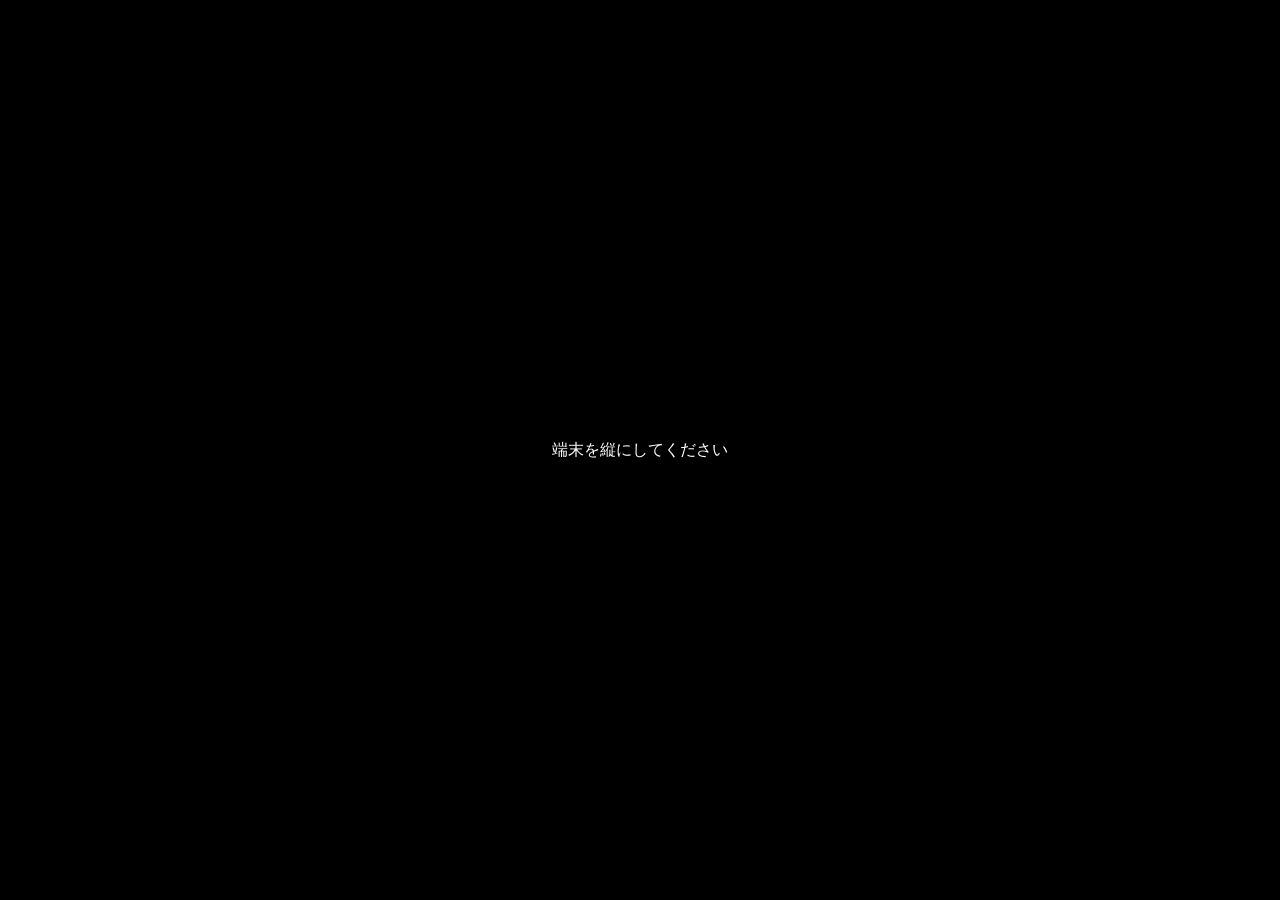
<file: admin.html>
<!doctype html>
<html lang="ja">
<head>
  <meta charset="utf-8">
  <meta name="viewport" content="width=device-width,initial-scale=1,viewport-fit=cover,user-scalable=no">
  <meta name="theme-color" content="#050505">
  <title>おたく場ギルド 管理画面</title>
  <link rel="stylesheet" href="main.css?v=5.3-qr">
  <link rel="stylesheet" href="admin.css?v=5.3-qr">
</head>
<body>
  <div class="admin-bg"></div>
  <section id="adminLogin" class="login-wrap">
    <div class="panel login-card">
      <h1>🔐 管理者ログイン</h1>
      <p class="tiny">パスワードを入力してください</p>
      <input id="adminPass" type="password" placeholder="パスワード">
      <button class="btn gold mt" id="adminLoginBtn">ログイン</button>
      <div id="loginError" class="redtxt mt"></div>
      <button class="btn small mt" id="adminBackToIndex">一般画面へ戻る</button>
    </div>
  </section>
  <main id="adminApp" class="admin-app hidden">
    <header class="admin-head">
      <h1>おたく場ギルド 管理室</h1>
      <button class="btn small" id="adminHeaderToIndex">一般画面</button>
      <button class="btn red small" id="logoutBtn">ログアウト</button>
    </header>
    <nav class="admin-tabs" id="adminTabs"></nav>
    <section class="panel admin-content" id="adminContent"></section>
    <div id="toast" class="toast"></div>
  </main>
  <script src="theme.js?v=5.3-qr"></script>
  <script src="utils.js?v=5.3-qr"></script>
  <script src="storage.js?v=5.3-qr"></script>
  <script src="admin.js?v=5.3-qr"></script>
</body>
</html>
</file>
<file: main.css>
:root{--gold:#f6c84f;--white:#fff6df;--green:#73ff5f;--red:#ff6767;--blue:#8bd3ff;--line:rgba(246,200,79,.72);--panel:rgba(4,8,14,.72);--shadow:0 0 0 2px #1b1203,0 0 0 4px rgba(246,200,79,.72),0 10px 28px rgba(0,0,0,.48)}
*{box-sizing:border-box;-webkit-tap-highlight-color:transparent}html,body{margin:0;width:100%;height:100%;overflow:hidden;background:#000;color:var(--white);font-family:"Hiragino Sans","Yu Gothic",Meiryo,monospace}button,input,textarea,select{font:inherit}button{color:inherit;cursor:pointer;border:0;background:none}input,textarea,select{color:var(--white);background:rgba(0,0,0,.62);border:2px solid var(--line);border-radius:8px;padding:10px;outline:none;width:100%}.app{position:relative;width:100vw;max-width:480px;height:100dvh;margin:0 auto;overflow:hidden;background:#000;isolation:isolate}.bg{position:absolute;inset:0;background:linear-gradient(to bottom,rgba(0,0,0,.08),rgba(0,0,0,.20) 55%,rgba(0,0,0,.75)),url("../assets/bg/background.jpg") center/cover no-repeat;z-index:-3}.scan{position:absolute;inset:0;pointer-events:none;z-index:5;background:repeating-linear-gradient(to bottom,rgba(255,255,255,.025),rgba(255,255,255,.025) 1px,transparent 2px,transparent 5px);opacity:.10}.screen{position:absolute;inset:0;display:none;padding:14px 12px calc(14px + env(safe-area-inset-bottom));animation:fadeIn .18s ease both}.screen.active{display:flex;flex-direction:column}.center{justify-content:center;align-items:center;text-align:center}.panel{background:linear-gradient(180deg,rgba(7,12,20,.66),rgba(0,3,8,.78));backdrop-filter:blur(2.5px);-webkit-backdrop-filter:blur(2.5px);border:3px solid rgba(255,246,223,.88);border-radius:12px;box-shadow:var(--shadow);padding:12px;position:relative}.window{width:100%;max-width:430px}.title-logo{font-size:30px;letter-spacing:1px;color:var(--gold);text-shadow:3px 3px 0 #000,0 0 18px rgba(246,200,79,.7);line-height:1.45;font-weight:900}.title-logo.small{font-size:24px}.subtitle{margin-top:20px;font-size:18px;text-shadow:2px 2px 0 #000}.row{display:flex;gap:10px}.row>*{flex:1}.choice{margin-top:18px}.btn{display:inline-flex;align-items:center;justify-content:center;gap:6px;min-height:44px;padding:10px 12px;border:3px solid var(--white);border-radius:9px;background:rgba(0,0,0,.74);box-shadow:inset 0 -4px 0 rgba(255,255,255,.08),0 4px 0 rgba(0,0,0,.45);text-shadow:2px 2px 0 #000}.btn:active{transform:translateY(2px)}.btn.gold{color:#1d1300;background:linear-gradient(#ffe58a,#c89225);text-shadow:none;border-color:#fff6c8;font-weight:800}.btn.green{color:#051b00;background:linear-gradient(#9cff8b,#37b72a);text-shadow:none;border-color:#d9ffd4;font-weight:800}.btn.red{background:linear-gradient(#5b1111,#210000);border-color:#ffaaaa;color:#ffd6d6}.btn.small{min-height:32px;padding:5px 8px;font-size:12px;border-width:2px}.admin-link{width:100%;border-color:var(--blue);color:var(--blue);font-weight:900;background:rgba(0,0,0,.72)}.mt{margin-top:12px}.tiny{font-size:12px;opacity:.78;line-height:1.5}.toast{position:absolute;left:14px;right:14px;bottom:calc(16px + env(safe-area-inset-bottom));z-index:60;display:none;background:rgba(0,0,0,.88);border:2px solid var(--gold);border-radius:12px;padding:12px;text-align:center}.toast.show{display:block;animation:pop .2s ease both}.modal{position:absolute;inset:0;z-index:20;background:rgba(0,0,0,.92);display:none;flex-direction:column;padding:14px}.modal.active{display:flex}.modal-head{display:flex;align-items:center;gap:8px;margin-bottom:10px}.modal-head h2{flex:1;margin:0;color:var(--gold);font-size:20px;text-shadow:2px 2px 0 #000}.scroll{flex:1;overflow:auto;padding:3px}.confirm-text{white-space:pre-wrap;line-height:1.65}.rpg{height:100%;display:flex;flex-direction:column;gap:10px}.hud{display:grid;grid-template-columns:1fr 1fr;gap:8px;order:0}.hud-card{padding:10px}.hud-title{font-size:12px;color:var(--gold)}.hud-main{font-size:15px;font-weight:900;white-space:nowrap;overflow:hidden;text-overflow:ellipsis}.hpbar{height:12px;border:1px solid var(--white);background:#260000;border-radius:999px;overflow:hidden;margin-top:5px}.hpfill{height:100%;background:linear-gradient(90deg,#73ff5f,#f6c84f);transition:width 1.1s ease}.categories{display:grid;grid-template-columns:repeat(2,1fr);gap:8px;order:3}.categories .btn{font-size:14px}.checkout-main{order:4;width:100%}.notice{border-color:var(--gold)}#noticeBox{order:-1}.hidden{display:none!important}.combat-lock{pointer-events:none;filter:grayscale(.15)}@keyframes fadeIn{from{opacity:0;filter:blur(2px)}to{opacity:1;filter:blur(0)}}@keyframes pop{from{transform:translateY(10px) scale(.98);opacity:0}to{transform:translateY(0) scale(1);opacity:1}}@media (min-width:700px){body:before{content:"スマホ縦画面専用アプリです";position:fixed;inset:0;display:flex;align-items:center;justify-content:center;background:#000;color:#fff;z-index:99999}.app{display:none}}@media (orientation:landscape){body:before{content:"端末を縦にしてください";position:fixed;inset:0;display:flex;align-items:center;justify-content:center;background:#000;color:#fff;z-index:99999}.app{display:none}}
</file>
<file: admin.css>
html,body{overflow:auto;min-height:100%;height:auto}
.admin-bg{position:fixed;inset:0;background:linear-gradient(rgba(0,0,0,.72),rgba(0,0,0,.88)),url("background.jpg") center/cover no-repeat;z-index:-1}
.login-wrap{min-height:100dvh;display:flex;align-items:center;justify-content:center;padding:20px}
.login-card{width:min(430px,94vw)}
.login-card h1,.admin-head h1{color:var(--gold);text-shadow:2px 2px #000}
.admin-app{width:min(1100px,100%);margin:0 auto;padding:14px}
.admin-head{display:flex;gap:8px;align-items:center;margin-bottom:12px}
.admin-head h1{flex:1;margin:0;font-size:22px}.admin-tabs{display:grid;grid-template-columns:repeat(4,1fr);gap:8px;margin-bottom:12px}
.tab{border:2px solid var(--white);border-radius:10px;background:rgba(0,0,0,.65);padding:10px 6px;text-shadow:1px 1px #000}
.tab.active{background:linear-gradient(#ffe58a,#c89225);color:#1d1300;text-shadow:none;font-weight:900}
.admin-content{min-height:60dvh}.toolbar{display:flex;gap:8px;flex-wrap:wrap;margin:10px 0}
.json-box{width:100%;min-height:54dvh;font-size:12px;line-height:1.45;white-space:pre;font-family:ui-monospace,SFMono-Regular,Menlo,monospace}
.grid{display:grid;grid-template-columns:repeat(2,1fr);gap:10px}
.admin-card{border:1px solid rgba(246,200,79,.45);border-radius:12px;background:rgba(0,0,0,.35);padding:10px}
.admin-card-title{font-weight:900;color:var(--gold);margin-bottom:8px}
.badge{display:inline-block;border:1px solid var(--line);border-radius:999px;padding:3px 8px;font-size:12px;color:var(--gold);background:rgba(0,0,0,.35)}
.searchbar input{min-width:220px;flex:1}
.category-list,.customer-list,.sales-list,.monster-list{display:grid;gap:12px;margin-top:10px}
.category-block{border:1px solid rgba(246,200,79,.5);border-radius:14px;background:rgba(0,0,0,.25);overflow:hidden}
.category-head{width:100%;display:flex;align-items:center;justify-content:space-between;gap:10px;padding:12px;border:0;border-bottom:1px solid rgba(246,200,79,.35);background:rgba(0,0,0,.55);color:var(--gold);font-weight:900;text-align:left}
.category-head b{color:var(--green)}.category-toggle{border:1px solid rgba(255,246,223,.7);border-radius:999px;padding:3px 9px;color:var(--white);font-size:12px;white-space:nowrap}
.category-body{display:none;padding:10px}.category-block.open .category-body{display:grid;gap:10px}
.product-edit-card,.customer-card,.sale-card,.monster-card{display:grid;gap:8px}
.product-edit-card label,.customer-card label,.sale-card label,.monster-card label{display:grid;gap:4px;font-size:12px;color:var(--gold)}
.product-edit-card textarea,.customer-card textarea,.sale-card textarea,.monster-card textarea{min-height:62px}
.check-row{display:flex!important;grid-template-columns:none!important;align-items:center;gap:8px;color:var(--white)!important}.check-row input{width:auto}
.customer-head{display:flex;align-items:center;justify-content:space-between;gap:8px;flex-wrap:wrap}
.customer-mini-grid,.monster-mini-grid{display:grid;grid-template-columns:repeat(2,1fr);gap:8px}
.wide-label{grid-column:1/-1}.billbox{margin-top:8px;padding:10px;border:1px solid rgba(246,200,79,.45);border-radius:10px;background:rgba(0,0,0,.35)}
.empty{padding:16px;text-align:center;opacity:.75;line-height:1.7}
@media(max-width:720px){.admin-tabs{grid-template-columns:repeat(2,1fr)}.grid{grid-template-columns:1fr}.admin-head{flex-wrap:wrap}.admin-head h1{flex-basis:100%}.customer-mini-grid,.monster-mini-grid{grid-template-columns:1fr}}
.notice-admin textarea{min-height:100px}
.big-num{font-size:24px;font-weight:900;color:var(--gold);text-shadow:2px 2px #000;margin:6px 0}
.sales-summary{margin:10px 0}
.sales-table{width:100%;border-collapse:collapse;font-size:13px}
.sales-table th,.sales-table td{border-bottom:1px solid rgba(246,200,79,.28);padding:7px 4px;text-align:left}
.sales-table th{color:var(--gold)}
.sales-table td:nth-child(2),.sales-table td:nth-child(3){text-align:right}
.sales-table input[type="number"]{width:90px}.sales-table label{display:inline-flex;align-items:center;gap:4px;margin:0}.big-num{font-size:24px;font-weight:900;color:var(--gold);margin:8px 0}.sales-summary{grid-template-columns:repeat(2,minmax(0,1fr));gap:8px}.sales-summary>div{padding:8px;border:1px solid rgba(246,200,79,.35);border-radius:8px;background:rgba(0,0,0,.25)}

.asset-admin{
  border:2px solid rgba(126,217,255,.45);
  background:linear-gradient(180deg,rgba(0,32,55,.42),rgba(0,0,0,.35));
}
.asset-admin label{
  display:grid;
  gap:4px;
  margin:8px 0;
  font-size:12px;
  color:var(--gold);
}
.asset-admin input[type="file"]{
  padding:10px;
  border:1px dashed rgba(255,246,223,.55);
  border-radius:10px;
  background:rgba(0,0,0,.35);
}


.qr-card{text-align:center}
.qr-box{
  display:flex;
  justify-content:center;
  align-items:center;
  padding:14px;
  margin:10px auto;
  background:#fff;
  border-radius:12px;
  max-width:390px;
}
.qr-box img{
  width:min(72vw,360px);
  height:auto;
  image-rendering:auto;
}
#qrUrlText{
  font-size:12px;
}
</file>
